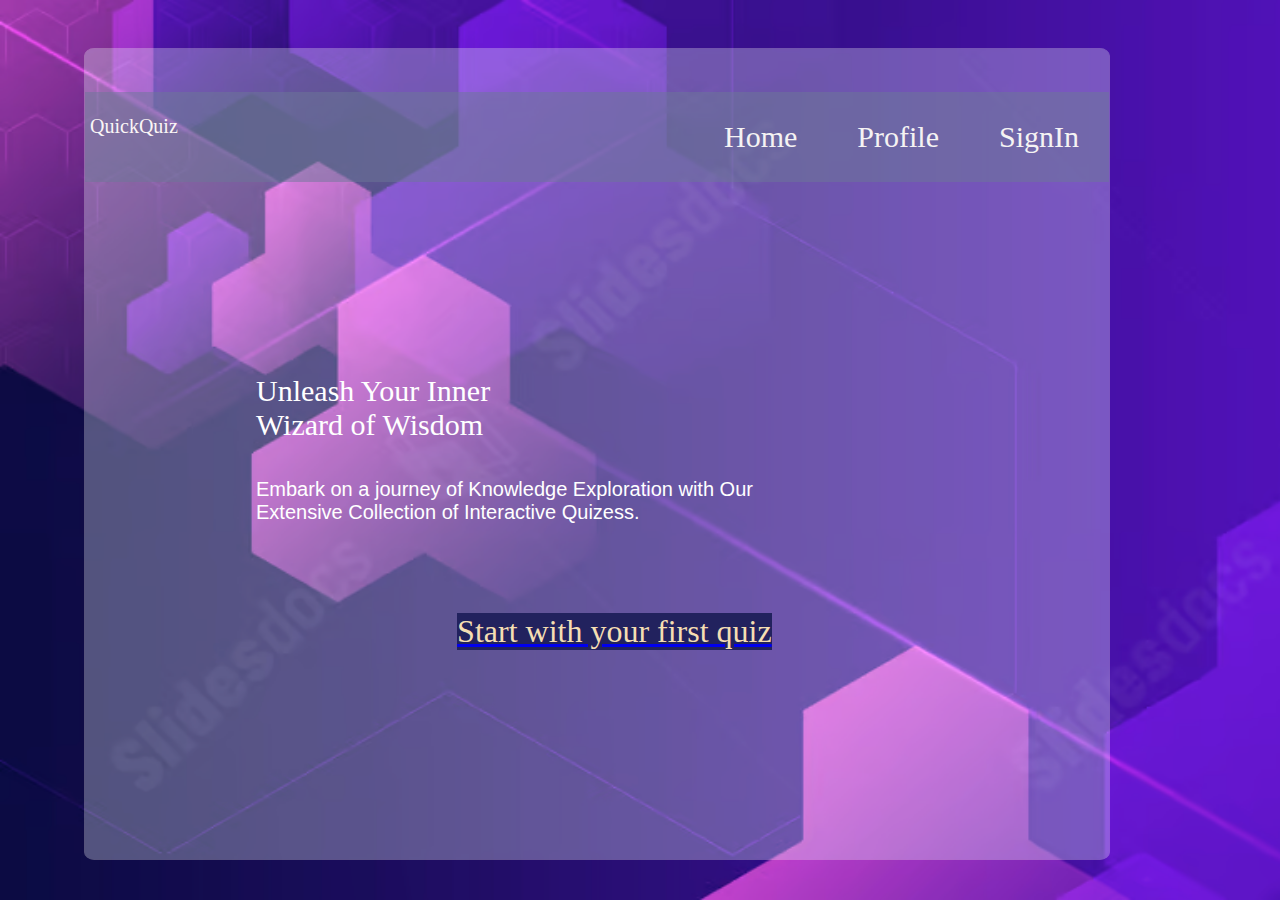
<file: index.html>
<!DOCTYPE html>
<html lang="en">
<head>
    <meta charset="UTF-8">
    <meta name="viewport" content="width=device-width, initial-scale=1.0">
    <title>Document</title>
    <link rel="stylesheet" href="style.css">
</head>
<body>
    <main>
     <div class="box"></div>
    <nav>
        <ul>
            <li>QuickQuiz</li>
            <li class="hideOnMobile"><a href="#">Home</a></li>
            <li class="hideOnMobile"><a href="#">Profile</a></li>
             <li class="hideOnMobile"><a href="#">SignIn</a></li>
             <li  class="menu-button" onclick=showSidebar()><a href="#"><svg xmlns="http://www.w3.org/2000/svg" height="30px" viewBox="0 -960 960 960" width="30px" fill="#e8eaed"><path d="M120-240v-80h720v80H120Zm0-200v-80h720v80H120Zm0-200v-80h720v80H120Z"/></svg> </a></li>

        </ul>
        <ul class="sidebar">
            <li onclick=collapseSidebar()><a href="#"><svg xmlns="http://www.w3.org/2000/svg" height="35px" viewBox="0 -960 960 960" width="35px" fill="#e8eaed"><path d="m256-200-56-56 224-224-224-224 56-56 224 224 224-224 56 56-224 224 224 224-56 56-224-224-224 224Z"/></svg></a></li>
            <hr>
            <li><a href="#">Home</a></li>
            <hr>
            <li><a href="#">Profile</a></li>
            <hr>
             <li><a href="#">SignIn</a></li>
             <hr>
        </ul>
    </nav>
    
    <div class="Mid1">
        <div class="heading">
      <div class="content">Unleash Your Inner</div>
      <div class="content">Wizard of Wisdom</div>
    </div>
    <br> <br>
    <div class="subheading">
        <div class="content1">Embark on a journey of Knowledge Exploration with Our</div>
        <div class="content1">Extensive Collection of Interactive Quizess.</div>
    </div>
     <div class="end">
       <a href="index1.html"><div class="btn1"> Start with your first quiz </div></a>
    </div>
</div>
    
    </div>
   
</main>
<script src="script.js"></script>
</body>
</html>
</file>
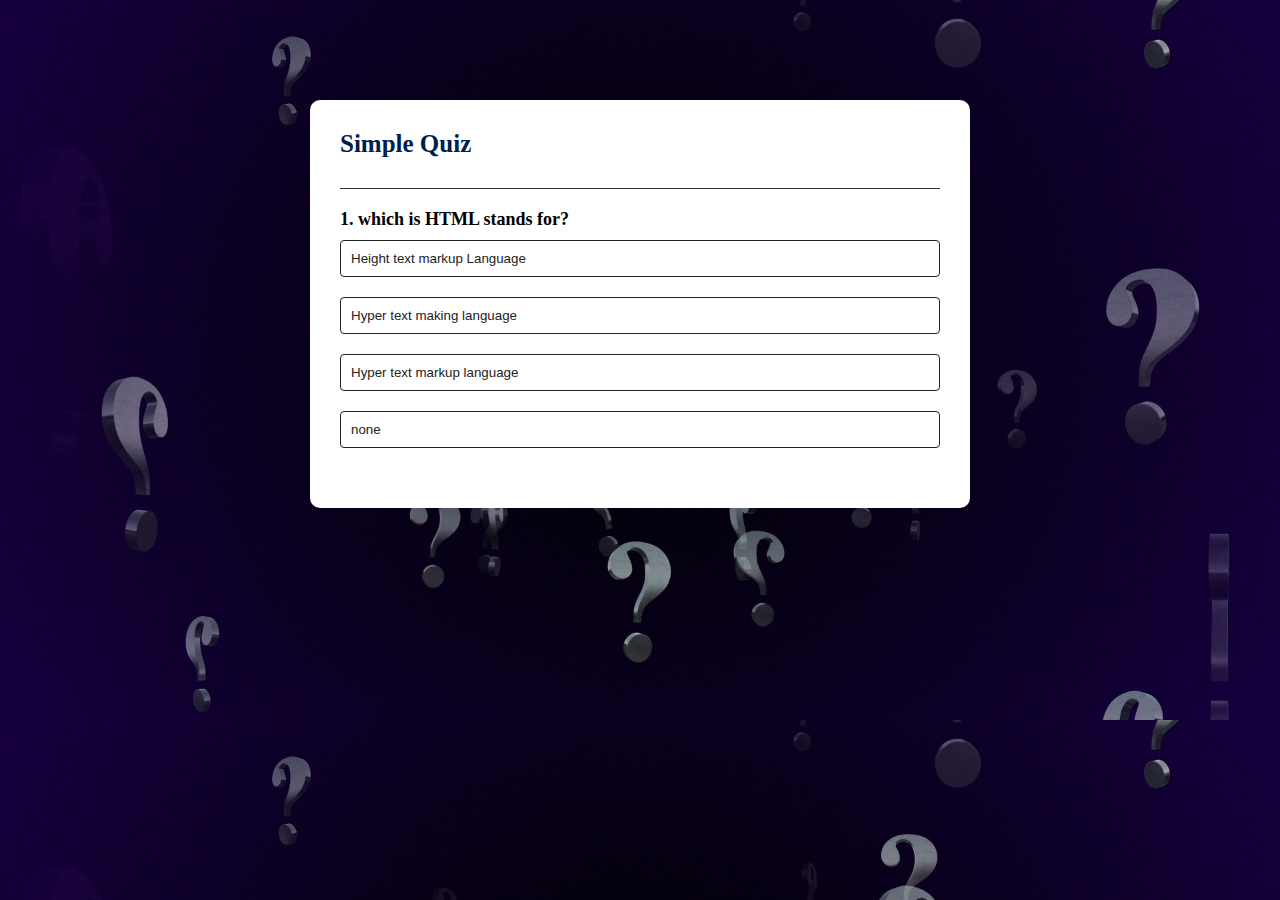
<file: quiz/index.html>
<!DOCTYPE html>
<html lang="en">
<head>
    <meta charset="UTF-8">
    <meta name="viewport" content="width=device-width, initial-scale=1.0">
    <title>Document</title>
    <link rel="Stylesheet" href="style1.css">
</head>
<body>
    <div class="app">
        <h1>Simple Quiz</h1>
        <div class="quiz">
            
            <h2 id="question">Question goes here</h2>
            <div id="answer-buttons">
                <button class="btn">Answer 1</button>
                <button class="btn">Answer 2</button>
                <button class="btn">Answer 3</button>
                <button class="btn">Answer 4</button>
            </div>
            <button id="next-btn">Next</button>
        </div>
    </div>
    <script src="Script.js"></script>
</body>
</html>
</file>
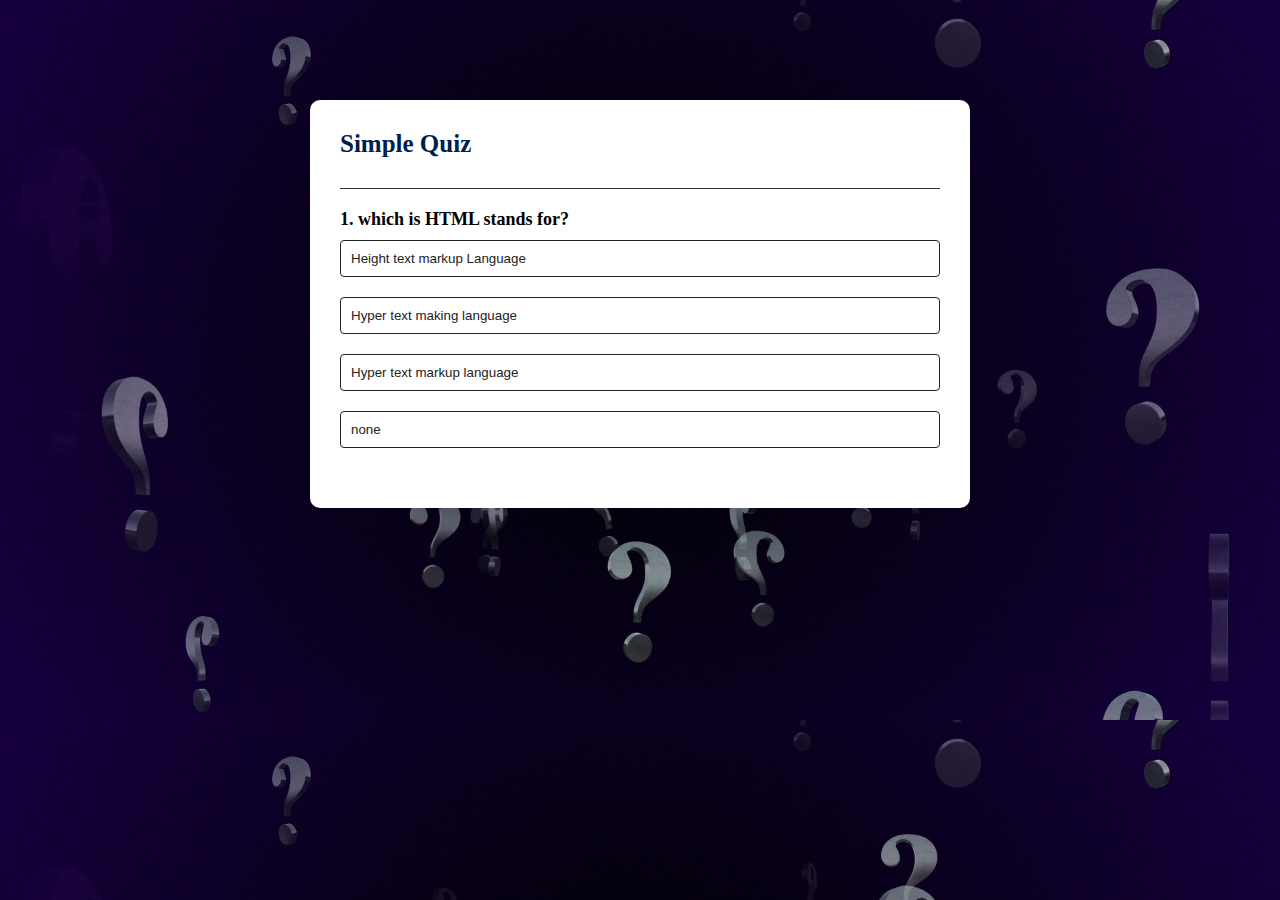
<file: index1.html>
<!DOCTYPE html>
<html lang="en">
<head>
    <meta charset="UTF-8">
    <meta name="viewport" content="width=device-width, initial-scale=1.0">
    <title>Document</title>
    <link rel="Stylesheet" href="style1.css">
</head>
<body>
    <div class="app">
        <h1>Simple Quiz</h1>
        <div class="quiz">
            
            <h2 id="question">Question goes here</h2>
            <div id="answer-buttons">
                <button class="btn">Answer 1</button>
                <button class="btn">Answer 2</button>
                <button class="btn">Answer 3</button>
                <button class="btn">Answer 4</button>
            </div>
            <button id="next-btn">Next</button>
        </div>
    </div>
    <script src="Script1.js"></script>
</body>
</html>
</file>
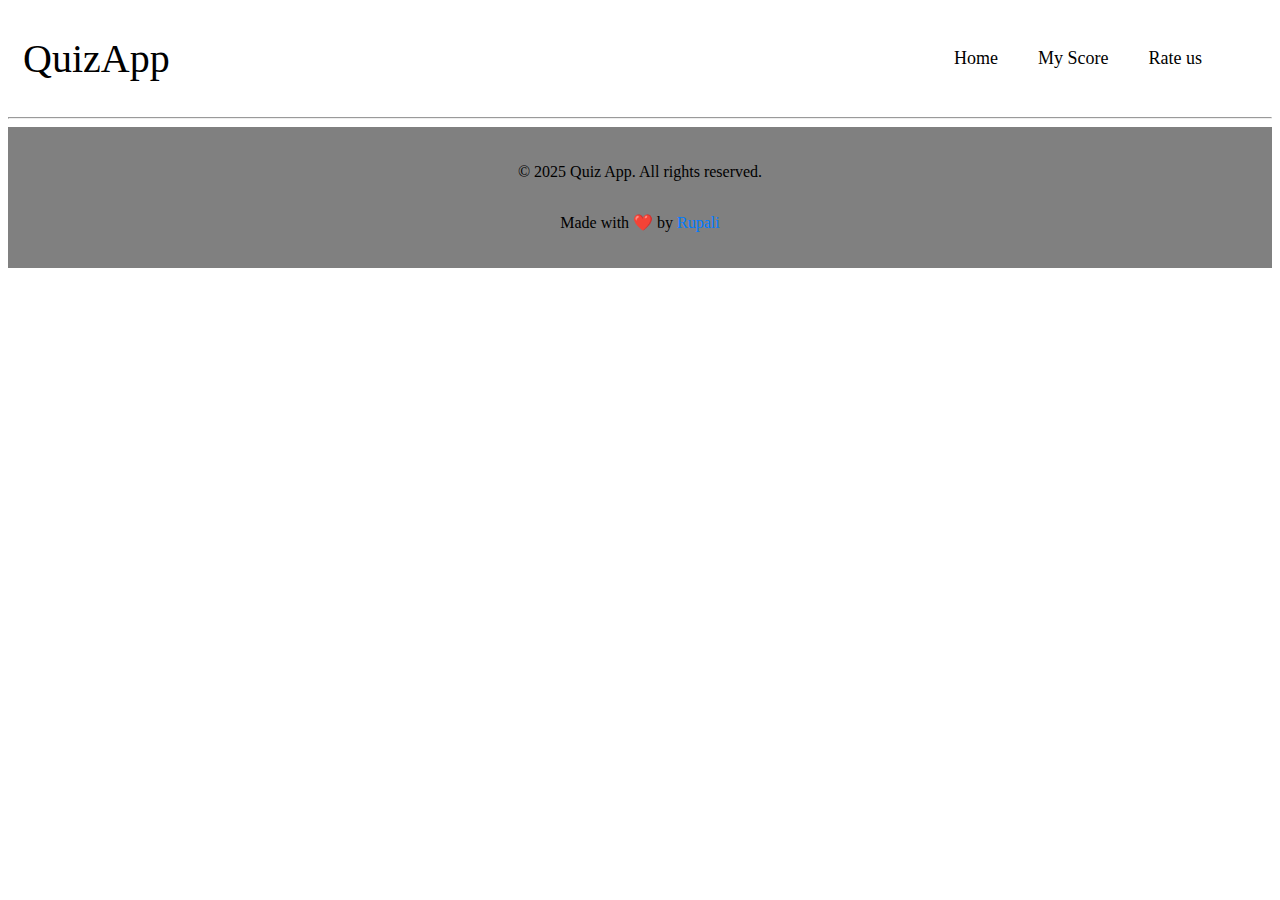
<file: Rate.html>
<!DOCTYPE html>
<html lang="en">
  <head>
    <meta charset="UTF-8" />
    <meta name="viewport" content="width=device-width, initial-scale=1.0" />
    <title>Rate</title>
    <link rel="stylesheet" href="style_rate.css" />
  </head>
  <body>
    <!-- Nav BAR -->
    <!-- Nav BAR -->
    <div class="side-bar">
      <div onclick="collapseSidebar()" class="cross">
        <i class="fa-solid fa-xmark"></i>
      </div>
      <div id="home2" class="nav_icon_side">Home</div>
      <div id="score2" class="nav_icon_side">My Score</div>
      <div id="rate2" class="nav_icon_side">Rate us</div>
    </div>
    <div class="nav">
      <div class="logo">QuizApp</div>
      <div class="right_item">
        <div id="home1" class="nav_icon">Home</div>
        <div id="score1" class="nav_icon">My Score</div>
        <div id="rate1" class="nav_icon">Rate us</div>
        <div onclick="showSidebar()" class="humberger">
          <i class="fa-solid fa-bars"></i>
        </div>
      </div>
    </div>
    <hr style="color: black" />

    <!-- Body -->

    <!-- Footer  -->
    <div class="footer">
      <p>© 2025 Quiz App. All rights reserved.</p>
      <p>
        Made with ❤️ by
        <a
          href="https://github.com/rupali2507"
          style="color: #007bff; text-decoration: none"
          >Rupali</a
        >
      </p>
    </div>
    <script src="./script_rate.js"></script>
  </body>
</html>
</file>
<file: style.css>
* {
  padding: 0;
  margin: 0;
}
body {
  background-image: url(bg.avif);
  background-size: cover;
  background-repeat: no-repeat;
}

nav {
  background-color: rgba(49, 63, 105, 0.5);
  box-shadow: 3px 3px 5px rgba(0 0 0 0.1);
  height: 10vh;
  width: 80vw;
  margin: 120px 200px 0 200px;
}
nav ul {
  width: 100%;
  list-style: none;
  display: flex;
  justify-content: flex-end;
  align-items: center;
  height: 10vh;
}
nav li {
  height: 50px;
}
nav a {
  height: 100%;
  padding: 0 30px;
  text-decoration: none;
  display: flex;
  align-items: center;
  color: rgb(245, 243, 243);
  font-size: 30px;
  z-index: 10;
  position: relative;
}
nav li:first-child {
  margin-right: auto;
  color: #fbf6f6;
  font-size: 40px;
  position: relative;
  z-index: 10;
  margin-left: 20px;
}
.box {
  background-color: aliceblue;
  opacity: 0.3;
  height: 90vh;
  width: 80vw;
  border: 0.5px solid whitesmoke;
  border-radius: 1%;
  margin: 110px 200px 0 200px;
  position: absolute;
}
main {
  display: flex;
  width: 100vw;
  height: 100vh;
  flex-direction: column;
}
a:hover {
  background-color: rgb(35, 35, 73);
}

.sidebar {
  position: fixed;
  top: 0;
  right: 0;
  height: 90vh;
  width: 250px;
  z-index: 999;
  background-color: rgba(255 255 255 0.2);
  backdrop-filter: blur(10px);
  box-shadow: -10px 0 10px rgba(0, 0, 0, 0.1);
  display: none;
  flex-direction: column;
  align-items: flex-start;
  justify-content: flex-start;
  margin: 110px 235px 0 0px;
}
.sidebar :first-child {
  margin-right: 0;
}
.menu-button {
  display: none;
}

@media (max-width: 1300px) {
  .box {
    margin: 48px 32px 0 84px;
  }
  nav li:first-child {
    font-size: 20px;
    margin-left: 5px;
    height: 5vh;
  }
  nav {
    margin: 92px 29px 0 85px;
  }
  .content{
    font-size:30px;
   
  }
  .content1{
    font-size: 20px;
  }
  .end a{
    font-size: 10px;
  }
}
@media (max-width: 800px) {
  .hideOnMobile {
    display: none;
  }
  .menu-button {
    display: block;
  }
  .box {
    margin: 48px 32px 0 84px;
  }
  nav li:first-child {
    font-size: 20px;
    margin-left: 5px;
    height: 5vh;
  }
  nav {
    margin: 92px 29px 0 85px;
  }
  .sidebar {
    margin: 49px 71px 0 0px;
    width: 194px;
  }
  .content{
    font-size:25px;
   
  }
  .content1{
    font-size: 15px;
  }
  .end a{
    font-size: 10px;
  }
}

@media (max-width: 500px) {
  .box {
    margin: 42px 100px 0 32px;
  }
  nav li:first-child {
    font-size: 20px;
    margin-left: 5px;
    height: 5vh;
  }
  nav {
    margin: 92px 33px 0 32px;
  }
  .sidebar {
    margin: 91px 30px 0 0px;
    width: 144px;
    height: 227px;
  }
 

  .content{
    font-size:20px;
   
  }
  .content1{
    font-size: 10px;
  }
  .end a{
    font-size: 10px;
  }
  nav a {
    font-size: 10px;
  }
}

.Mid1 {
  height: 50%;
  width: 70%;
  margin-top: 15%;
  margin-left: 20%;
}
.heading {
 
  font-size: 87px;
  position: relative;
  color: white;
}
.subheading {
  height: 30%;
  font: 20px sans-serif;
  position: relative;
  color: white;
}
.end a {
  height: 30%;
  width: 80%;
  position: relative;
  display: flex;
  justify-content: center;
}
.btn1 {
  text-decoration: none;
  height: 50%;
  font-size: xx-large;
  align-items: center;
  display: flex;
  color: wheat;
  background-color: #22225e;
}
</file>
<file: quiz/style1.css>
*{
    margin: 0;
    padding: 0;
   
}
body{
    background-image: url(bagr.jpg);
     
    background-size: cover;
}
.app{
    background:#fff ;
    width:90%;
    max-width: 600px;
    margin: 100px auto 0;
    border-radius: 10px;
    padding: 30px;
    

}
.app h1{
    font-size: 25px;
    color: #001e4d;
    font-weight: 600;
    border-bottom: 1px solid #333;
    padding-bottom: 30px;

}
.quiz{
    padding: 20px 0;
}
.quiz h2{
    font-size: 18px;
    /* color: #001e4d; */
    font-weight: 600;
}
.btn{
    background: white;
    color: #222;
    font-weight: 500;
    width: 100%;
    border: 1px solid #222;
    padding: 10px;
    margin:10px 0;
    text-align: left;
    border-radius: 4px;
    cursor: pointer;
    transition: all 0.3s;

}
.btn:hover:not([disabled]){
    background: #222;
    color: #fff;
}
.btn:disabled{
    cursor: no-drop;
}
#next-btn{
    background: #001e4d;
    color: #fff;
    font-weight: 500;
    width: 150px;
    border:0;
    padding: 10px;
    margin: 20px auto 0;
    border-radius: 4px;
    cursor: pointer;
    display: none;

}
.question{
    width: 70vw ;
    height: 50px;
}
.correct{background: #9aeabc;}
.incorrect{background: #ff9393;}
</file>
<file: style1.css>
*{
    margin: 0;
    padding: 0;
   
}
body{
    background-image: url(bagr.jpg);
     
    background-size: cover;
}
.app{
    background:#fff ;
    width:90%;
    max-width: 600px;
    margin: 100px auto 0;
    border-radius: 10px;
    padding: 30px;
    

}
.app h1{
    font-size: 25px;
    color: #001e4d;
    font-weight: 600;
    border-bottom: 1px solid #333;
    padding-bottom: 30px;

}
.quiz{
    padding: 20px 0;
}
.quiz h2{
    font-size: 18px;
    /* color: #001e4d; */
    font-weight: 600;
}
.btn{
    background: white;
    color: #222;
    font-weight: 500;
    width: 100%;
    border: 1px solid #222;
    padding: 10px;
    margin:10px 0;
    text-align: left;
    border-radius: 4px;
    cursor: pointer;
    transition: all 0.3s;

}
.btn:hover:not([disabled]){
    background: #222;
    color: #fff;
}
.btn:disabled{
    cursor: no-drop;
}
#next-btn{
    background: #001e4d;
    color: #fff;
    font-weight: 500;
    width: 150px;
    border:0;
    padding: 10px;
    margin: 20px auto 0;
    border-radius: 4px;
    cursor: pointer;
    display: none;

}
.question{
    width: 70vw ;
    height: 50px;
}
.correct{background: #9aeabc;}
.incorrect{background: #ff9393;}
</file>
<file: style_rate.css>
.nav {
  width: 100%;
  display: flex;
  justify-content: space-between;
  padding: 0 10px;
  align-items: center;
}
.logo {
  font-size: 40px;
  padding: 5px;
}
.side-bar {
  position: absolute;
  display: none;
  flex-direction: column;
  align-items: end;

  width: 100%;
}
.cross,
.nav_icon_side {
  height: 100%;
  width: 25%;
  padding: 20px;
  font-size: large;
  cursor: pointer;
  background-color: aliceblue;
  opacity: 0.8;
  border-bottom: 1px solid black;
}
.right_item {
  display: flex;
  padding: 20px;
}
.humberger,
.nav_icon {
  padding: 20px;
  font-size: large;
  cursor: pointer;
}

.footer {
  background: gray;
  padding: 20px;
  display: flex;
  flex-direction: column;
  align-items: center;
}
</file>
